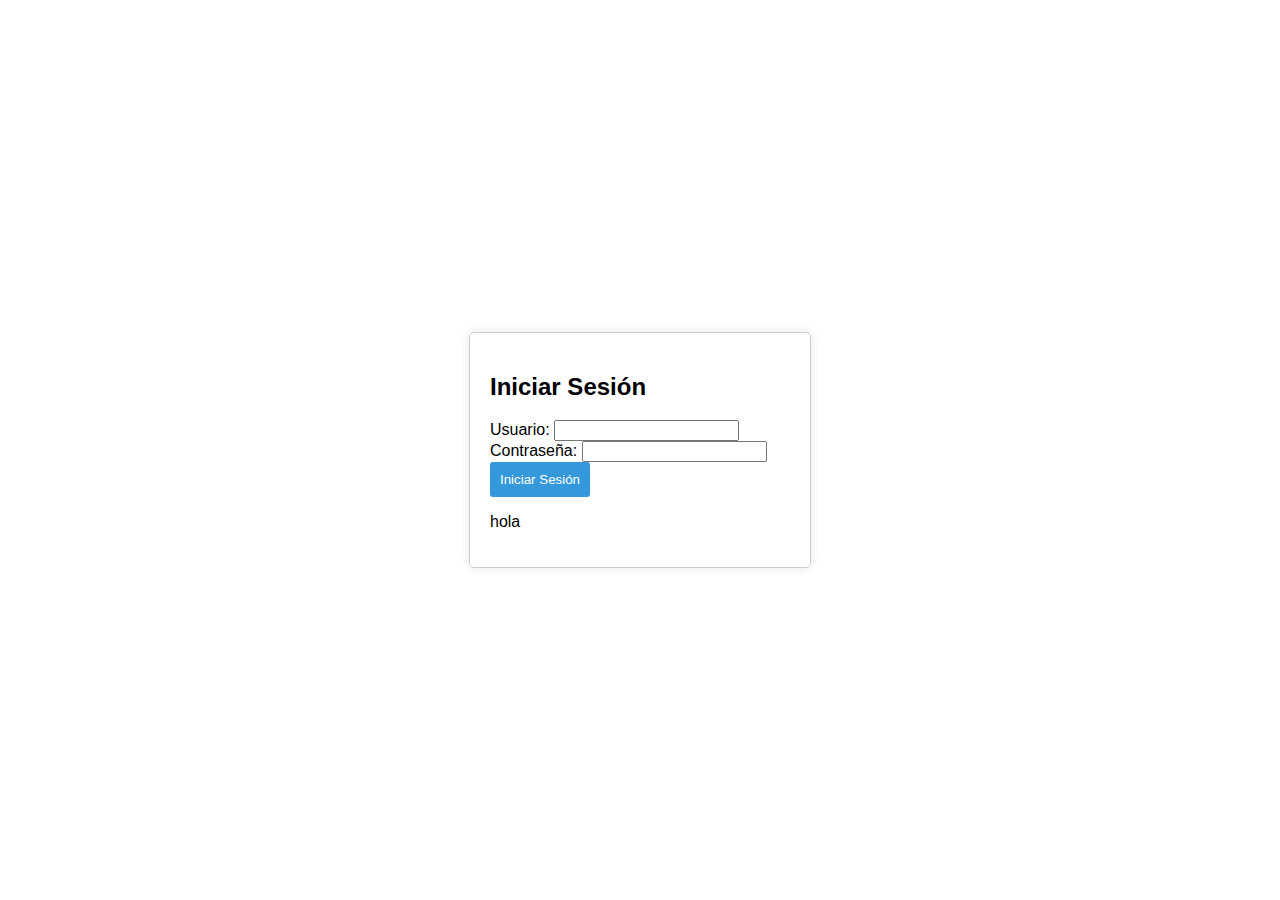
<file: Grupo4/target/classes/static/index.html>
<!DOCTYPE html>
<html lang="es">
<head>
    <meta charset="UTF-8">
    <meta name="viewport" content="width=device-width, initial-scale=1.0">
    <title>Iniciar Sesión</title>
    <link rel="stylesheet" href="styles.css">
</head>
<body>
<div class="login-container">
    <h2>Iniciar Sesión</h2>
    <form id="loginForm">
        <label for="username">Usuario:</label>
        <input type="text" id="username" name="username" required>

        <label for="password">Contraseña:</label>
        <input type="password" id="password" name="password" required>

        <button type="button" onclick="submitForm()">Iniciar Sesión</button>
    </form>
    <p id="message">hola</p>
</div>
<script src="script.js"></script>

</body>
</html>
</file>
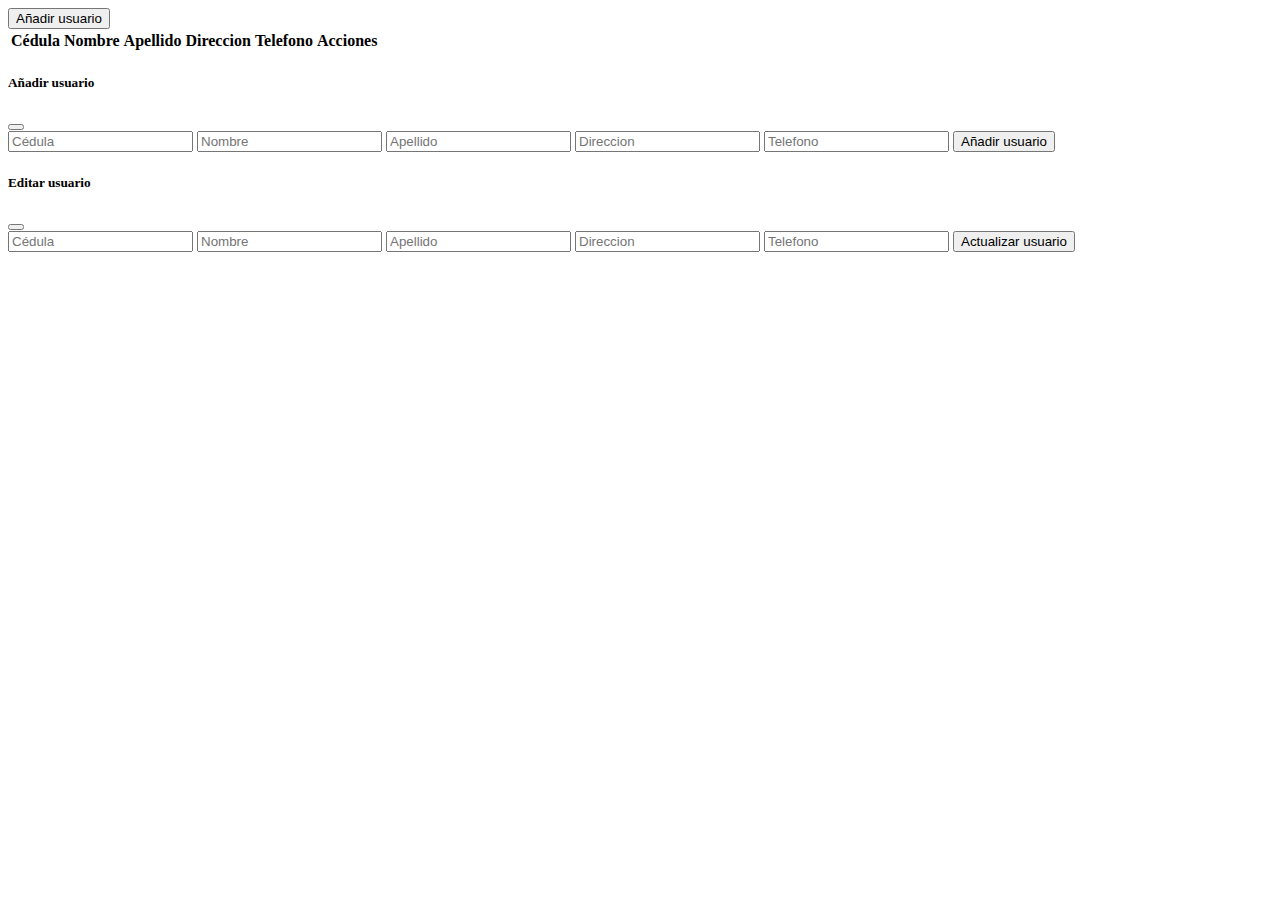
<file: Grupo4/target/classes/static/pagina.html>
<!DOCTYPE html>
<html>
<head>
    <title>Grupo 5</title>
    <meta charset="UTF-8">
    <meta name="viewport" content="width=device-width, initial-scale=1.0">
    <link href="https://cdn.jsdelivr.net/npm/bootstrap@5.0.2/dist/css/bootstrap.min.css" rel="stylesheet" integrity="sha384-EVSTQN3/azprG1Anm3QDgpJLIm9Nao0Yz1ztcQTwFspd3yD65VohhpuuCOmLASjC" crossorigin="anonymous">
    <script src="https://cdn.jsdelivr.net/npm/bootstrap@5.0.2/dist/js/bootstrap.bundle.min.js" integrity="sha384-MrcW6ZMFYlzcLA8Nl+NtUVF0sA7MsXsP1UyJoMp4YLEuNSfAP+JcXn/tWtIaxVXM" crossorigin="anonymous"></script>
    <script src="https://ajax.googleapis.com/ajax/libs/jquery/3.6.4/jquery.min.js"></script>
</head>
<body>
<button type="button" class="btn btn-primary mb-3 mt-3" data-bs-toggle="modal" data-bs-target="#addNewUserModal">Añadir usuario</button>
<div class="table-responsive">
    <table class="table table-striped table-bordered text-center" id="tblUsers">
        <thead>
        <tr>
            <th>Cédula</th>
            <th>Nombre</th>
            <th>Apellido</th>
            <th>Direccion</th>
            <th>Telefono</th>
            <th>Acciones</th>
        </tr>
        </thead>
        <tbody>
        </tbody>
    </table>
</div>

<!--Start Add user Modal-->
<div class="modal fade" tabindex="-1" id="addNewUserModal">
    <div class="modal-dialog">
        <div class="modal-content">
            <div class="modal-header">
                <h5 class="modal-title">Añadir usuario</h5>
                <button type="button" class="btn-close" data-bs-dismiss="modal"></button>
            </div>
            <div class="modal-body">
                <form id="add-user-form">
                    <input class="form-control mb-3" type="text" name="CEDULA" placeholder="Cédula" id="CEDULA">
                    <input class="form-control mb-3" type="text" name="NOMBRE" placeholder="Nombre" id="NOMBRE">
                    <input class="form-control mb-3" type="text" name="APELLIDO" placeholder="Apellido" id="APELLIDO">
                    <input class="form-control mb-3" type="text" name="DIRECCION" placeholder="Direccion" id="DIR">
                    <input class="form-control mb-3" type="text" name="TELEFONO" placeholder="Telefono" id="TELEFONO">
                    <input type="submit" data-bs-dismiss="modal" value="Añadir usuario" class="btn btn-success">
                </form>
            </div>
        </div>
    </div>
</div>
<!--End Add user Modal-->

<!--Start Edit user Modal-->
<div class="modal fade" tabindex="-1" id="editUserModal">
    <div class="modal-dialog">
        <div class="modal-content">
            <div class="modal-header">
                <h5 class="modal-title">Editar usuario</h5>
                <button type="button" class="btn-close" data-bs-dismiss="modal"></button>
            </div>
            <div class="modal-body">
                <form id="edit-user-form">
                    <input class="form-control mb-3" type="text" name="CEDULA" placeholder="Cédula" id="eCEDULA">
                    <input class="form-control mb-3" type="text" name="NOMBRE" placeholder="Nombre" id="eNOMBRE">
                    <input class="form-control mb-3" type="text" name="APELLIDO" placeholder="Apellido" id="eAPELLIDO">
                    <input class="form-control mb-3" type="text" name="DIRECCION" placeholder="Direccion" id="eDIR">
                    <input class="form-control mb-3" type="text" name="TELEFONO" placeholder="Telefono" id="eTELEFONO">
                    <input type="submit" data-bs-dismiss="modal" value="Actualizar usuario" class="btn btn-success">
                </form>
            </div>
        </div>
    </div>
</div>
<!--End Edit user Modal-->
<script src="functions.js" type="text/javascript"></script>
</body>
</html>
</file>
<file: Grupo4/target/classes/static/styles.css>
body {
    font-family: Arial, sans-serif;
    display: flex;
    align-items: center;
    justify-content: center;
    height: 100vh;
    margin: 0;
}

.login-container {
    max-width: 300px;
    padding: 20px;
    border: 1px solid #ccc;
    border-radius: 5px;
    box-shadow: 0 0 10px rgba(0, 0, 0, 0.1);
}

button {
    padding: 10px;
    background-color: #3498db;
    color: #fff;
    border: none;
    border-radius: 3px;
    cursor: pointer;
}

button:hover {
    background-color: #2980b9;
}
</file>
